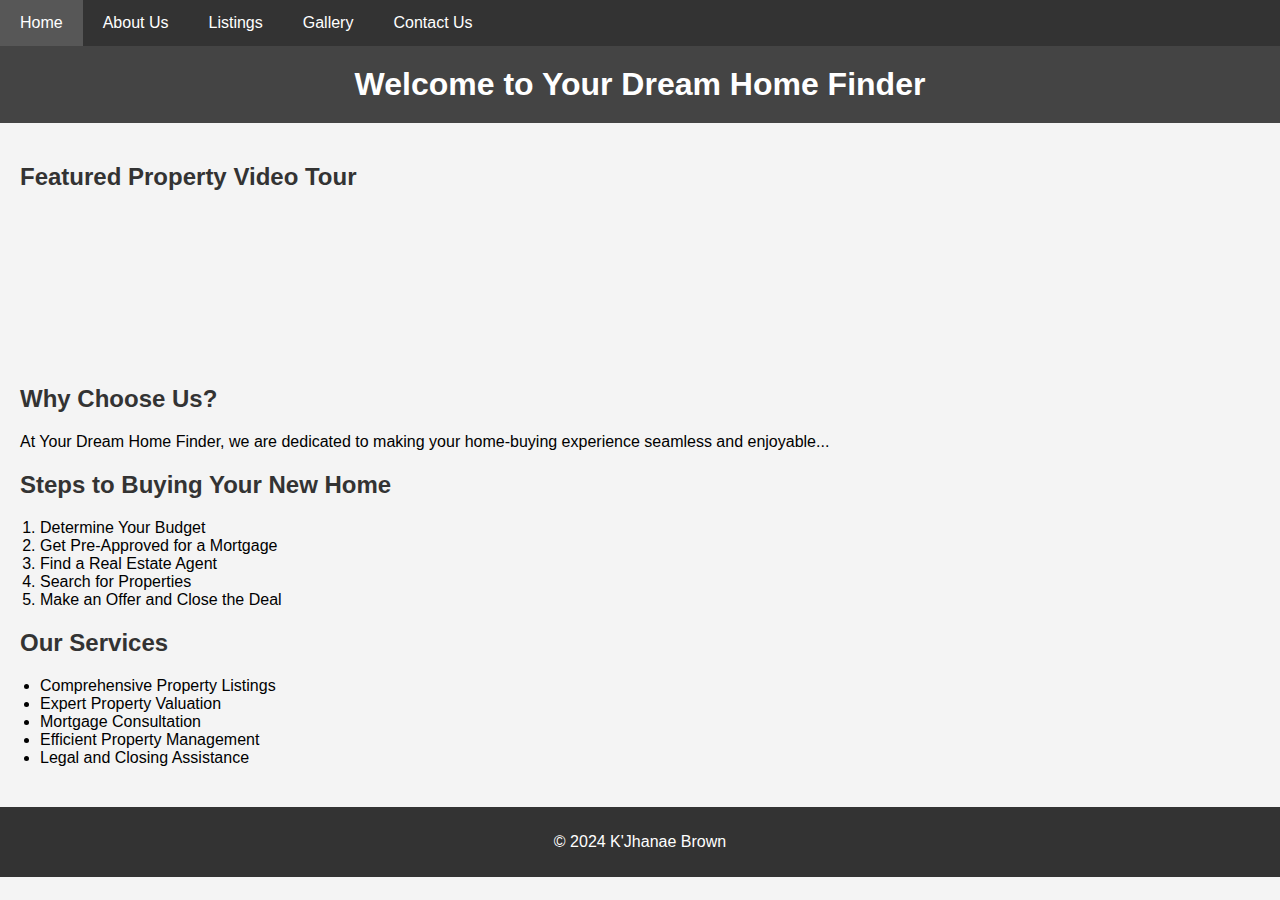
<file: index.html>
<!DOCTYPE html>
<html lang="en">
<head>
    <meta charset="UTF-8">
    <meta name="viewport" content="width=device-width, initial-scale=1.0">
    <title>Home - Real Estate Website</title>
    <link rel="stylesheet" href="styles.css">
    <script src="https://code.jquery.com/jquery-3.6.0.min.js"></script>
    <script src="script.js"></script>
    <!-- K'Jhanae Brown - index.html -->
    <!-- Note: This page includes the main navigation, featured property video tour, and an ordered list of home-buying steps. -->
</head>
<body>
    <nav>
        <ul>
            <li><a href="index.html">Home</a></li>
            <li><a href="about.html">About Us</a></li>
            <li><a href="listings.html">Listings</a></li>
            <li><a href="gallery.html">Gallery</a></li>
            <li><a href="contact.html">Contact Us</a></li>
        </ul>
    </nav>
    <header>
        <h1>Welcome to Your Dream Home Finder</h1>
    </header>
    <main>
        <section>
            <h2>Featured Property Video Tour</h2>
            <div class="video-container">
                <iframe width="560" height="315" src="https://www.youtube.com/embed/-BnOV5Njq2s" frameborder="0" allowfullscreen></iframe>
            </div>
        </section>
        <section>
            <h2>Why Choose Us?</h2>
            <p>At Your Dream Home Finder, we are dedicated to making your home-buying experience seamless and enjoyable...</p>
        </section>
        <section>
            <h2>Steps to Buying Your New Home</h2>
            <ol>
                <li>Determine Your Budget</li>
                <li>Get Pre-Approved for a Mortgage</li>
                <li>Find a Real Estate Agent</li>
                <li>Search for Properties</li>
                <li>Make an Offer and Close the Deal</li>
            </ol>
        </section>
        <section>
            <h2>Our Services</h2>
            <ul>
                <li>Comprehensive Property Listings</li>
                <li>Expert Property Valuation</li>
                <li>Mortgage Consultation</li>
                <li>Efficient Property Management</li>
                <li>Legal and Closing Assistance</li>
            </ul>
        </section>
    </main>
    <footer>
        <p>© 2024 K'Jhanae Brown</p>
    </footer>
    <script src="script.js"></script>
</body>
</html>
</file>
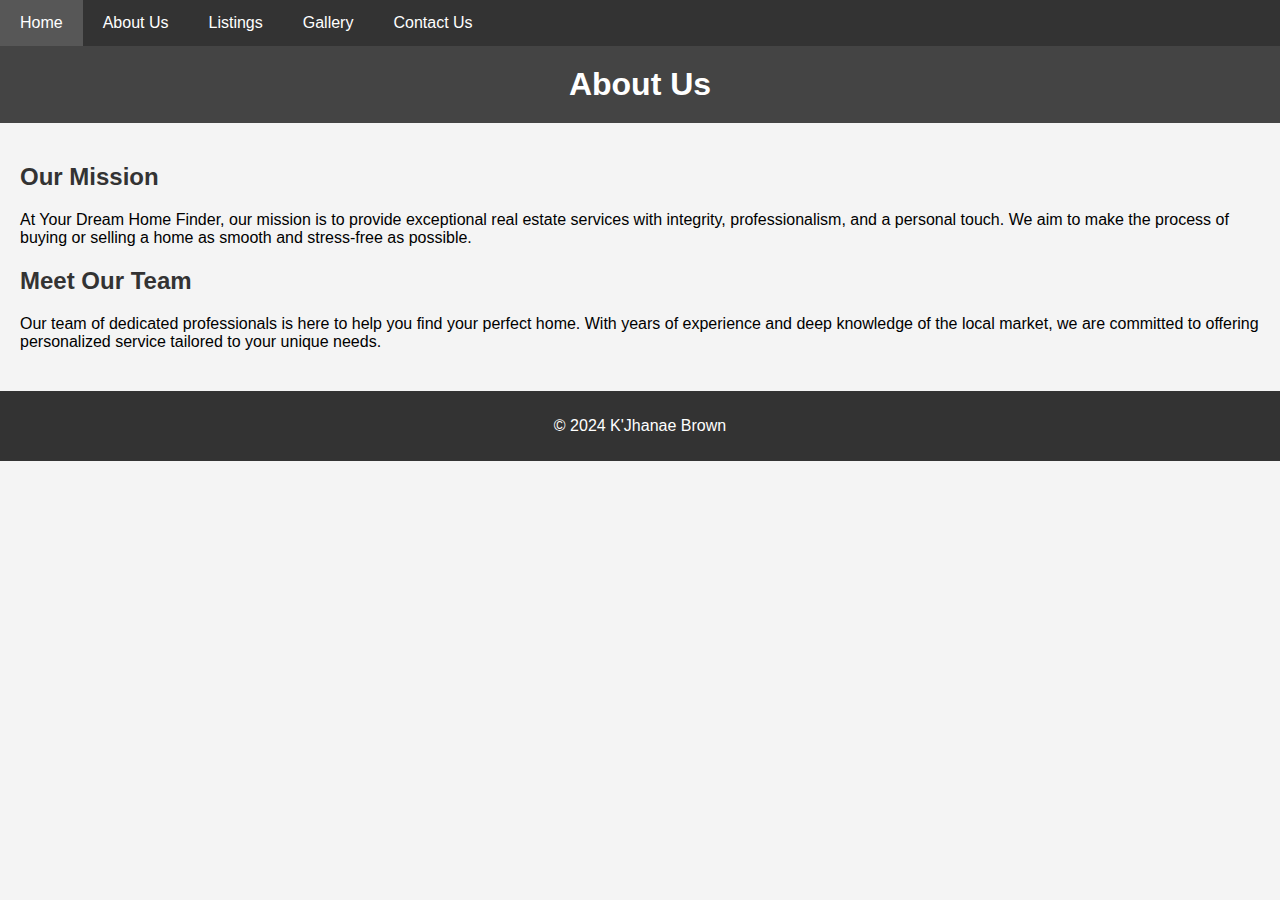
<file: about.html>
<!DOCTYPE html>
<html lang="en">
<head>
    <meta charset="UTF-8">
    <meta name="viewport" content="width=device-width, initial-scale=1.0">
    <title>About Us - Real Estate Website</title>
    <link rel="stylesheet" href="styles.css">
    <!-- K'Jhanae Brown - about.html -->
    <!-- Note: This page provides information about the real estate company and its team. -->
</head>
<body>
    <nav>
        <ul>
            <li><a href="index.html">Home</a></li>
            <li><a href="about.html">About Us</a></li>
            <li><a href="listings.html">Listings</a></li>
            <li><a href="gallery.html">Gallery</a></li>
            <li><a href="contact.html">Contact Us</a></li>
        </ul>
    </nav>
    <header>
        <h1>About Us</h1>
    </header>
    <main>
        <section>
            <h2>Our Mission</h2>
            <p>At Your Dream Home Finder, our mission is to provide exceptional real estate services with integrity, professionalism, and a personal touch. We aim to make the process of buying or selling a home as smooth and stress-free as possible.</p>
        </section>
        <section>
            <h2>Meet Our Team</h2>
            <p>Our team of dedicated professionals is here to help you find your perfect home. With years of experience and deep knowledge of the local market, we are committed to offering personalized service tailored to your unique needs.</p>
        </section>
    </main>
    <footer>
        <p>© 2024 K'Jhanae Brown</p>
    </footer>
</body>
</html>
</file>
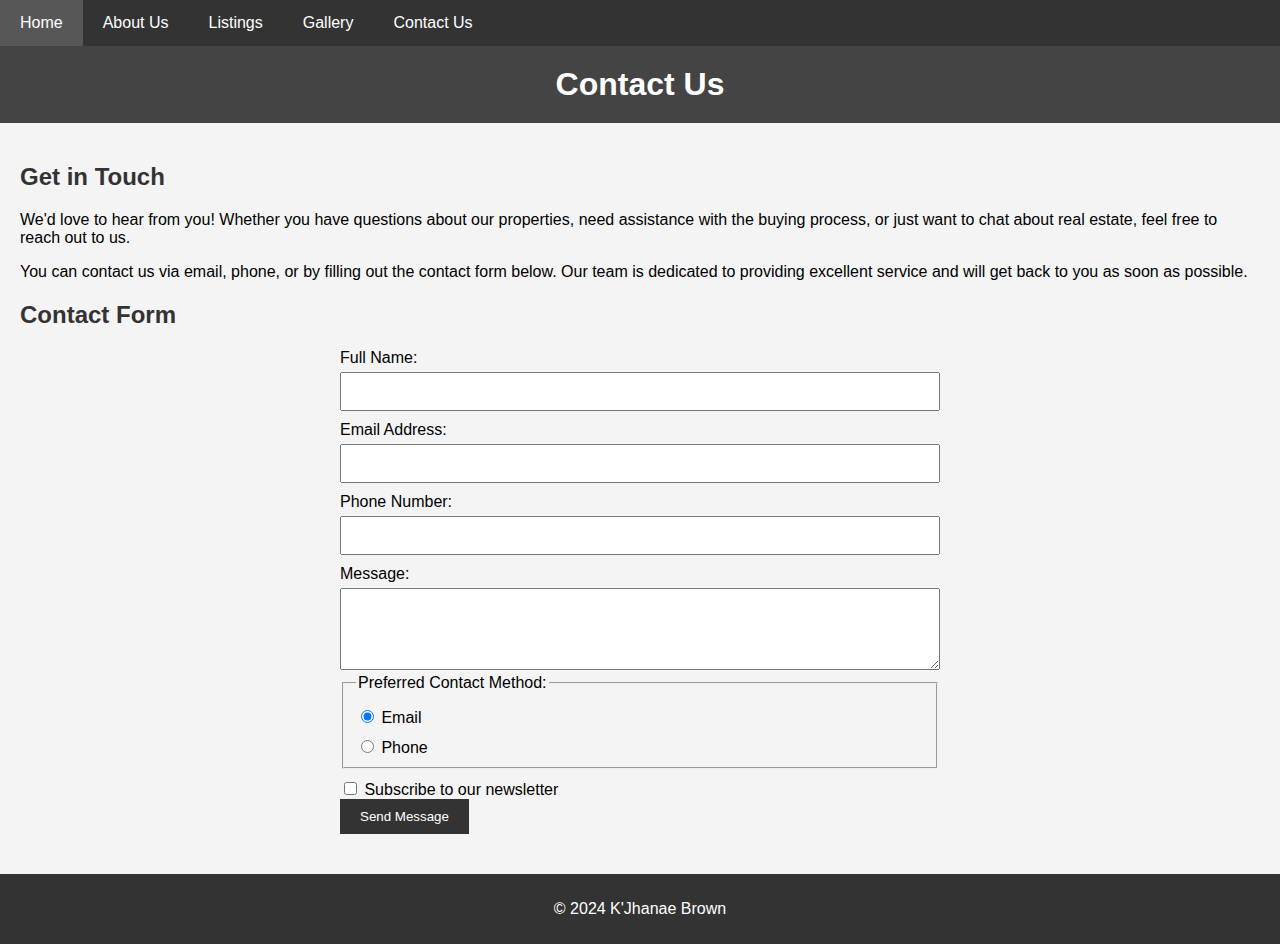
<file: contact.html>
<!DOCTYPE html>
<html lang="en">
<head>
    <meta charset="UTF-8">
    <meta name="viewport" content="width=device-width, initial-scale=1.0">
    <title>Contact Us - Real Estate Website</title>
    <link rel="stylesheet" href="styles.css">
    <!-- K'Jhanae Brown - contact.html -->
    <!-- Note: This page includes a contact form for users to get in touch with the company. -->
</head>
<body>
    <nav>
        <ul>
            <li><a href="index.html">Home</a></li>
            <li><a href="about.html">About Us</a></li>
            <li><a href="listings.html">Listings</a></li>
            <li><a href="gallery.html">Gallery</a></li>
            <li><a href="contact.html">Contact Us</a></li>
        </ul>
    </nav>
    <header>
        <h1>Contact Us</h1>
    </header>
    <main>
        <section>
            <h2>Get in Touch</h2>
            <p>We'd love to hear from you! Whether you have questions about our properties, need assistance with the buying process, or just want to chat about real estate, feel free to reach out to us.</p>
            <p>You can contact us via email, phone, or by filling out the contact form below. Our team is dedicated to providing excellent service and will get back to you as soon as possible.</p>
        </section>
        
        <section>
            <h2>Contact Form</h2>
            <form action="submit_form.php" method="post">
                <label for="name">Full Name:</label>
                <input type="text" id="name" name="name" required>

                <label for="email">Email Address:</label>
                <input type="email" id="email" name="email" required>

                <label for="phone">Phone Number:</label>
                <input type="tel" id="phone" name="phone">

                <label for="message">Message:</label>
                <textarea id="message" name="message" rows="4" required></textarea>

                <fieldset>
                    <legend>Preferred Contact Method:</legend>
                    <label for="contact-email">
                        <input type="radio" id="contact-email" name="contact_method" value="email" checked>
                        Email
                    </label>
                    <label for="contact-phone">
                        <input type="radio" id="contact-phone" name="contact_method" value="phone">
                        Phone
                    </label>
                </fieldset>

                <label for="subscribe">
                    <input type="checkbox" id="subscribe" name="subscribe">
                    Subscribe to our newsletter
                </label>

                <input type="submit" value="Send Message">
            </form>
        </section>
    </main>
    <footer>
        <p>© 2024 K'Jhanae Brown</p>
    </footer>
</body>
</html>
</file>
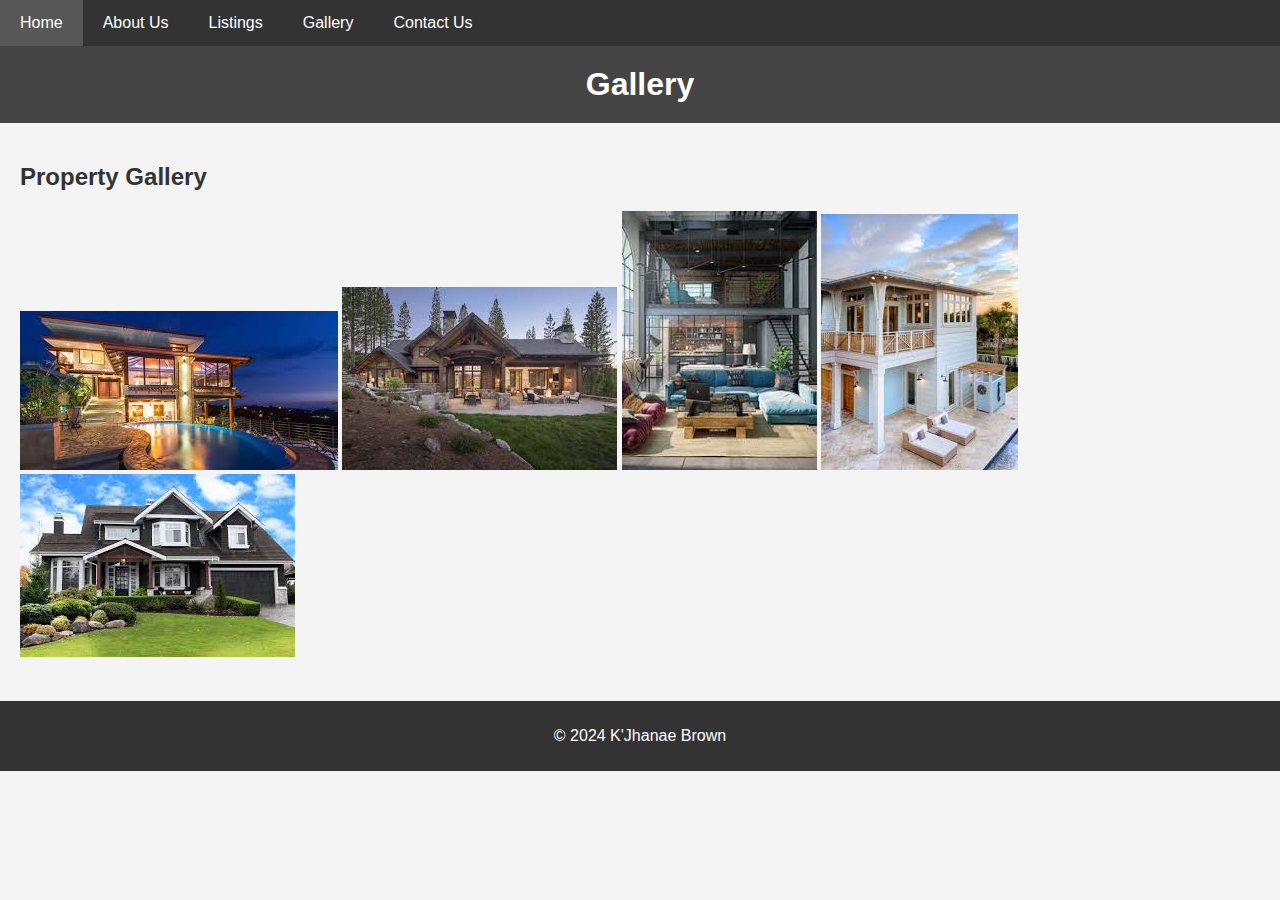
<file: gallery.html>
<!DOCTYPE html>
<html lang="en">
<head>
    <meta charset="UTF-8">
    <meta name="viewport" content="width=device-width, initial-scale=1.0">
    <title>Gallery - Real Estate Website</title>
    <link rel="stylesheet" href="styles.css">
    <!-- K'Jhanae Brown - gallery.html -->
    <!-- Note: This page showcases a gallery of images highlighting different properties and features of the homes we offer. -->
</head>
<body>
    <nav>
        <ul>
            <li><a href="index.html">Home</a></li>
            <li><a href="about.html">About Us</a></li>
            <li><a href="listings.html">Listings</a></li>
            <li><a href="gallery.html">Gallery</a></li>
            <li><a href="contact.html">Contact Us</a></li>
        </ul>
    </nav>
    <header>
        <h1>Gallery</h1>
    </header>
    <main>
        <section>
            <h2>Property Gallery</h2>
            <div class="gallery">
                <img src="images/property1.jpg" alt="Sunset Villa" />
                <img src="images/property2.jpg" alt="Mountain Retreat" />
                <img src="images/property3.jpg" alt="Urban Loft" />
                <img src="images/property4.jpg" alt="Beach House" />
                <img src="images/property5.jpg" alt="Suburban Home" />
            </div>
        </section>
    </main>
    <footer>
        <p>© 2024 K'Jhanae Brown</p>
    </footer>
</body>
</html>
</file>
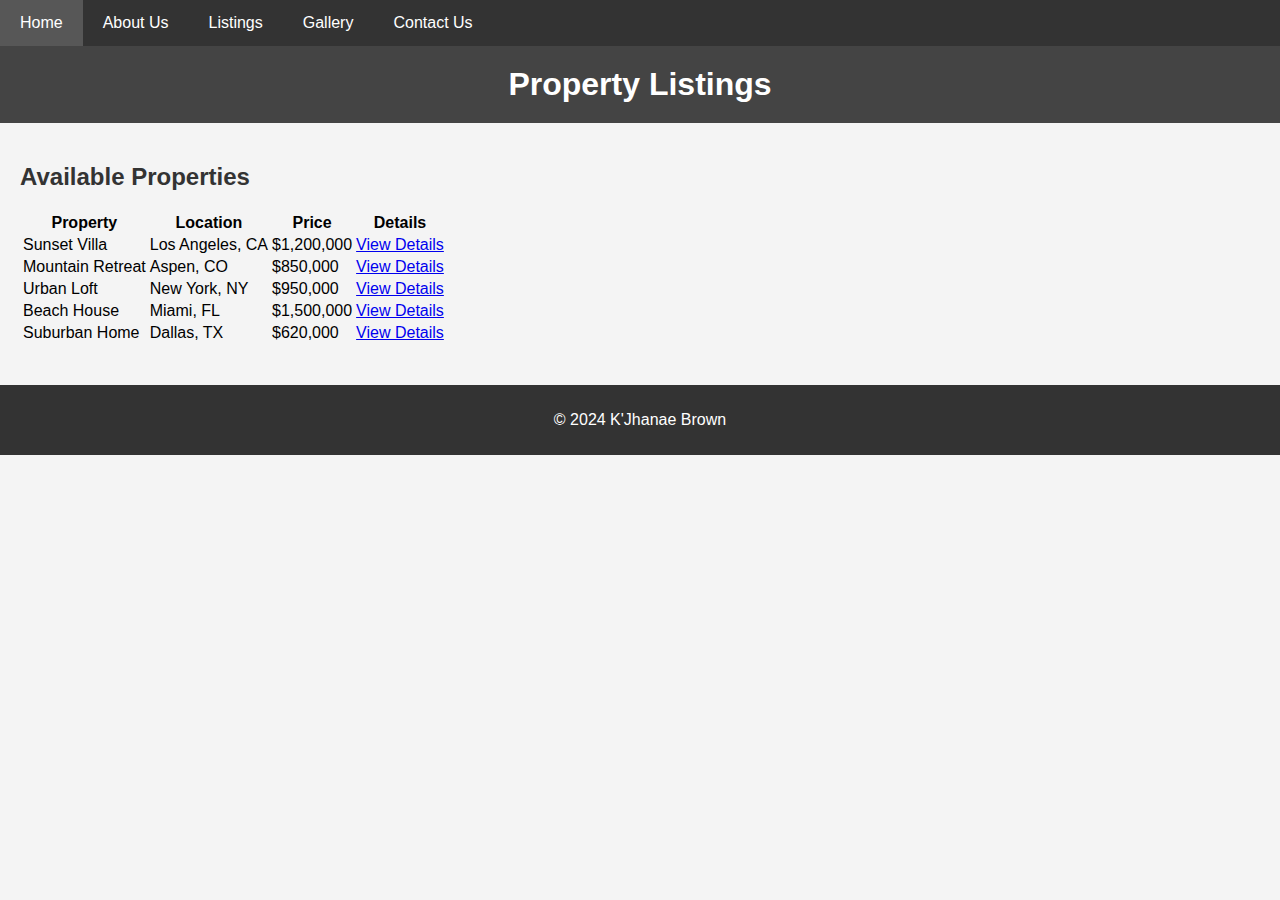
<file: listings.html>
<!DOCTYPE html>
<html lang="en">
<head>
    <meta charset="UTF-8">
    <meta name="viewport" content="width=device-width, initial-scale=1.0">
    <title>Listings - Real Estate Website</title>
    <link rel="stylesheet" href="styles.css">
    <!-- K'Jhanae Brown - listings.html -->
    <!-- Note: This page displays the property listings available for sale. Each listing includes details and a link to view more information. -->
</head>
<body>
    <nav>
        <ul>
            <li><a href="index.html">Home</a></li>
            <li><a href="about.html">About Us</a></li>
            <li><a href="listings.html">Listings</a></li>
            <li><a href="gallery.html">Gallery</a></li>
            <li><a href="contact.html">Contact Us</a></li>
        </ul>
    </nav>
    <header>
        <h1>Property Listings</h1>
    </header>
    <main>
        <section>
            <h2>Available Properties</h2>
            <table>
                <thead>
                    <tr>
                        <th>Property</th>
                        <th>Location</th>
                        <th>Price</th>
                        <th>Details</th>
                    </tr>
                </thead>
                <tbody>
                    <tr>
                        <td>Sunset Villa</td>
                        <td>Los Angeles, CA</td>
                        <td>$1,200,000</td>
                        <td><a href="property1.html">View Details</a></td>
                    </tr>
                    <tr>
                        <td>Mountain Retreat</td>
                        <td>Aspen, CO</td>
                        <td>$850,000</td>
                        <td><a href="property2.html">View Details</a></td>
                    </tr>
                    <tr>
                        <td>Urban Loft</td>
                        <td>New York, NY</td>
                        <td>$950,000</td>
                        <td><a href="property3.html">View Details</a></td>
                    </tr>
                    <tr>
                        <td>Beach House</td>
                        <td>Miami, FL</td>
                        <td>$1,500,000</td>
                        <td><a href="property4.html">View Details</a></td>
                    </tr>
                    <tr>
                        <td>Suburban Home</td>
                        <td>Dallas, TX</td>
                        <td>$620,000</td>
                        <td><a href="property5.html">View Details</a></td>
                    </tr>
                </tbody>
            </table>
        </section>
    </main>
    <footer>
        <p>© 2024 K'Jhanae Brown</p>
    </footer>
</body>
</html>
</file>
<file: styles.css>
/* General Styles */
body {
    font-family: Arial, sans-serif;
    margin: 0;
    padding: 0;
    background-color: #f4f4f4;
}

nav ul {
    list-style: none;
    padding: 0;
    margin: 0;
    background-color: #333;
    overflow: hidden;
}

nav ul li {
    float: left;
}

nav ul li a {
    display: block;
    color: #fff;
    text-align: center;
    padding: 14px 20px;
    text-decoration: none;
}

nav ul li a:hover {
    background-color: #575757;
}

header {
    background-color: #444;
    color: #fff;
    padding: 20px;
    text-align: center;
}

header h1 {
    margin: 0;
}

main {
    padding: 20px;
}

section {
    margin-bottom: 20px;
}

h2 {
    color: #333;
}

ul {
    padding-left: 20px;
}

ol {
    padding-left: 20px;
}

.video-container {
    text-align: center;
}

iframe {
    max-width: 100%;
    height: auto;
}

form {
    max-width: 600px;
    margin: auto;
}

label {
    display: block;
    margin-top: 10px;
}

input[type="text"], input[type="email"], input[type="tel"], textarea {
    width: 100%;
    padding: 10px;
    margin-top: 5px;
    box-sizing: border-box;
}

input[type="submit"] {
    background-color: #333;
    color: #fff;
    border: none;
    padding: 10px 20px;
    cursor: pointer;
}

input[type="submit"]:hover {
    background-color: #575757;
}

footer {
    background-color: #333;
    color: #fff;
    text-align: center;
    padding: 10px;
}

/* Media Query for Mobile Devices */
@media only screen and (max-width: 768px) {
    /* Center navigation links and stack them vertically on small screens */
    nav ul {
        text-align: center;
        padding: 0;
    }

    nav ul li {
        float: none;
        display: inline-block;
    }

    header {
        padding: 15px;
    }

    main {
        padding: 10px;
    }

    form {
        padding: 10px;
    }


    input[type="submit"] {
        width: 100%;
    }
}
</file>
